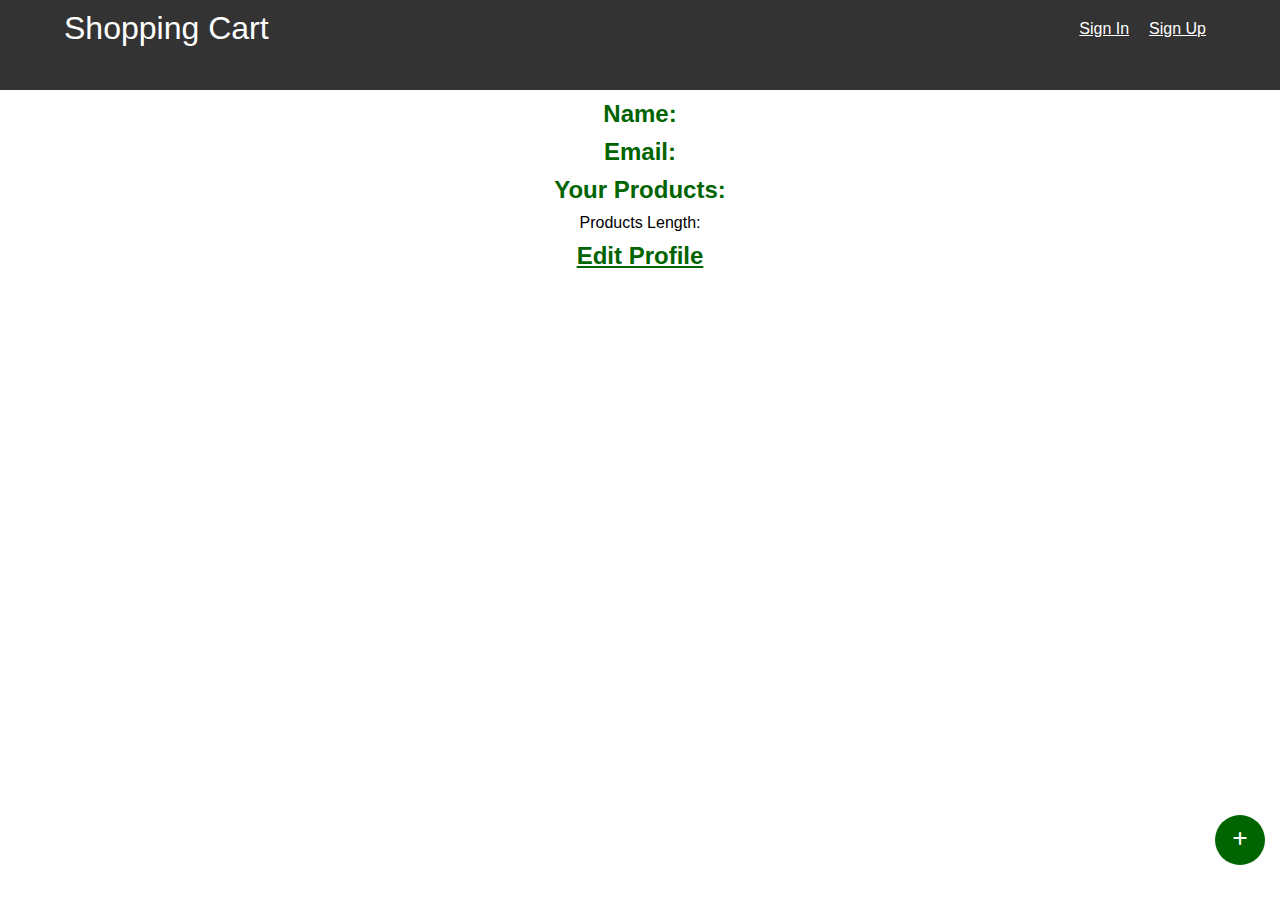
<file: profile.html>
<!DOCTYPE html>
<html lang="en">

<head>
    <meta charset="UTF-8">
    <meta http-equiv="X-UA-Compatible" content="IE=edge">
    <meta name="viewport" content="width=device-width, initial-scale=1.0">
    <title>Shopping Cart| My Product page</title>
    <link rel="stylesheet" href="https://cdnjs.cloudflare.com/ajax/libs/font-awesome/6.4.0/css/all.min.css">
    <link rel="stylesheet" href="css/ShoppingCart.css">
    <link rel="preconnect" href="https://fonts.googleapis.com">
    <link rel="preconnect" href="https://fonts.gstatic.com" crossorigin>
</head>

<body>
    <header>
        <div class="container">
            <div class="header-content">
                <a href="index.html" class="brand">Shopping Cart</a>
                <nav>
                    <ul id="links">
                        <li><a href="login.html"> Sign In </a></li>
                        <li><a href="register.html"> Sign Up </a></li>
                    </ul>
                    <ul id="user_info">
                        <li>
                            <a href="profile.html" id="user"></a>
                        </li>
                        <li>
                            <a href="favorites.html">Favorites</a>
                            <a href="myProducts.html">My Products</a>
                        </li>
                        <li class="shoppingCart">
                            <i class="fas fa-shopping-cart"></i>
                            <span class="badge"></span>
                            <div class="carts_products">
                                <div></div>
                                <a href="cartProducts.html"> view all products</a>
                            </div>

                        </li>
                        <li>
                            <a href="#" id="logout"> Log Out</a>

                        </li>

                    </ul>
                </nav>
            </div>
        </div>
    </header>

    <section class="profile-page">
        <div class="container">
            <!--  <img src="images/avatar.jpg" alt="" class="user-avatar" />-->
            <h2>Name: </h2>
            <p id="username"></p>
            <h2>Email: </h2>
            <p id="email"></p>
            <h2>Your Products: </h2>
            <p id="productslength"> Products Length: <span> </span></p>
            <a href="editProfile.html" id="editBtn"> Edit Profile</a>
        </div>


        <a href="createProduct.html" class="create-product-icon">
            <i class="fa fa-plus"></i>
        </a>
    </section>

    <script src="js/user.js"></script>
    <script src="js/data.js"></script>
    <script src="js/cartMenue.js"></script>
    <script src="js/profile.js"></script>
    <script src="js/editProfile.js"></script>
</body>

</html>
</file>
<file: css/ShoppingCart.css>
* {
    margin: 0;
    padding: 0;
    box-sizing: border-box;
}

body {
    font-family: 'Oswald', sans-serif;
}

.container {
    width: 90%;
    margin: auto;
}

header {
    height: 90px;
    background-color: #333;
    padding: 10px 0;
}

.header-content {
    display: flex;
    justify-content: space-between;
    align-items: center;
}

.header-content .brand {
    font-size: 32px;
    text-decoration: none;
    color: #fff;
}

nav ul {
    display: flex;
    list-style: none;
}

nav ul#user_info {
    display: none;
    align-items: center;
}

nav ul#user_info li {
    position: relative;
    margin: 0 7px;
}

nav ul#user_info li i {
    color: #fff;
    cursor: pointer;
    font-size: 12px;
}

nav ul#user_info li span.badge {
    width: 20px;
    height: 20px;
    background: crimson;
    color: #fff;
    text-align: center;
    display: block;
    position: absolute;
    border-radius: 50%;
    top: -11px;
    right: -12px;
    font-size: 10px;
    line-height: 20px;
    display: none;
}

nav ul#user_info li .carts_products {
    position: absolute;
    width: 200px;
    transform: translate(-42%, 0);
    background: #eaeaea;
    top: 46px;
    padding: 10px;
    border: 1px solid green;
    display: none;
}

nav ul#user_info li .carts_products a {
    display: block;
    color: #fff;
    margin: 2px 0;
    padding: 0;
    background: darkgreen;
    text-align: center;
    padding: 10px;
    text-decoration: none;
}

nav li a {
    /* display: flex;*/
    color: #fff;
    min-width: 50px;
    padding: 5px;
    margin: 0 5px;
}

#search {
    width: 100%;
    height: 40px;
    display: block;
    margin: 10px 0;
    padding: 10px;
    border: 1px solid #b5b5b5;
    border-radius: 5px;
    font-size: 15px;
    font-family: 'Oswald', sans-serif;
}


/*             form           */

.section-form {
    position: absolute;
    top: 50%;
    left: 50%;
    transform: translate(-50%, -50%);
    width: 40%;
    text-align: center;
    background-color: darkgreen;
    padding: 20px;
}

.section-form h2 {
    font-size: 50px;
    letter-spacing: 2px;
    color: white;
}

.section-form form {}

.section-form input {
    display: block;
    font-family: 'Oswald', sans-serif;
    width: 100%;
    margin: 5px 0;
    height: 40px;
    padding: 5px;
    border: 1px solid #ddd;
    outline: 0;
}

.section-form form input[type="submit"] {
    font-size: 25px;
    text-transform: uppercase;
    height: auto;
    cursor: pointer;
    color: darkgreen;
}

.section-form form input[type="submit"]:hover {
    opacity: 0.8;
}

.section-form a,
.section-form span {
    color: #fff;
}


/*product*/

.products {
    width: 60%;
    margin: 10px 0;
    float: left;
}

.product_item {
    display: flex;
    width: 100%;
    /* justify-content: space-between;*/
    border: 1px solid #ddd;
    margin-bottom: 10px;
    height: 200px;
}

.product-item-img {
    width: 25%;
    margin-right: 10px;
}

.product-item-desc a {
    display: block;
    font-size: 25px;
    color: #333;
    cursor: pointer;
}

.product-item-action {
    flex: 1;
    text-align: right;
    display: flex;
    flex-direction: column;
    justify-content: space-between;
}

.product-item-action .add-to-cart {
    display: block;
    margin-left: auto;
    background-color: darkgreen;
    color: #fff;
    padding: 10px 20px;
    font-size: 16px;
    cursor: pointer;
    font-family: 'Oswald', sans-serif;
}

.product-item-action .favorite {
    cursor: pointer;
    display: block;
    width: 20px;
    margin-left: auto;
}

.item_details img {
    height: 400px;
    width: 100%;
    margin: 10px 0;
    padding: 2px;
    object-fit: contain;
}

.edit-product {
    display: block;
    width: 140px;
    height: 40px;
    border: none;
    background-color: darkgreen;
    color: #fff;
    margin-top: 5px;
    padding: 10px 15 px;
    cursor: pointer;
    font-size: 15px;
}


/******** create product ********/

.create-product-icon {
    position: fixed;
    bottom: 35px;
    right: 15px;
    width: 50px;
    height: 50px;
    background-color: darkgreen;
    color: #fff;
    text-decoration: none;
    border-radius: 50%;
    text-align: center;
    line-height: 50px;
}

.create-product-icon:hover {
    opacity: 0.8;
}

.products-filter {
    width: 35%;
    float: right;
    margin: 10px 0;
}

#size-filter {
    width: 100%;
    height: 40px;
    color: darkgreen;
    font-size: 15px;
    font-weight: 50px;
    border: none;
}

.products-filter h2 {
    background-color: darkgreen;
    color: #fff;
    font-size: 20px;
    text-align: center;
    height: 60%;
    border: none;
}

.itemQty {
    display: inline-block;
    width: 15px;
    height: 15px;
    background: #000;
    color: #fff;
    border-radius: 50%;
    text-align: center;
    line-height: 15px;
    font-size: 10px;
}

.user-avatar {
    width: 250px;
    height: 250px;
    border-radius: 50%;
    margin: 10px 0;
}

#edit-profile-form input {
    width: 100%;
    display: block;
    margin: 10px 0;
    height: 40px;
}

#edit-profile-form input[type="submit"] {
    cursor: pointer;
    background: darkgreen;
    color: #fff;
    font-size: large;
}

.profile-page {
    text-align: center;
}

.profile-page h2,
#editBtn {
    color: darkgreen;
    font-size: x-large;
    font-weight: bold;
    margin: 10px;
}

.profile-page p {
    margin: 10px;
}

.noProducts {
    text-align: left;
    color: darkgreen;
    font-size: x-large;
    font-weight: bold;
    margin: 10px;
}
</file>
